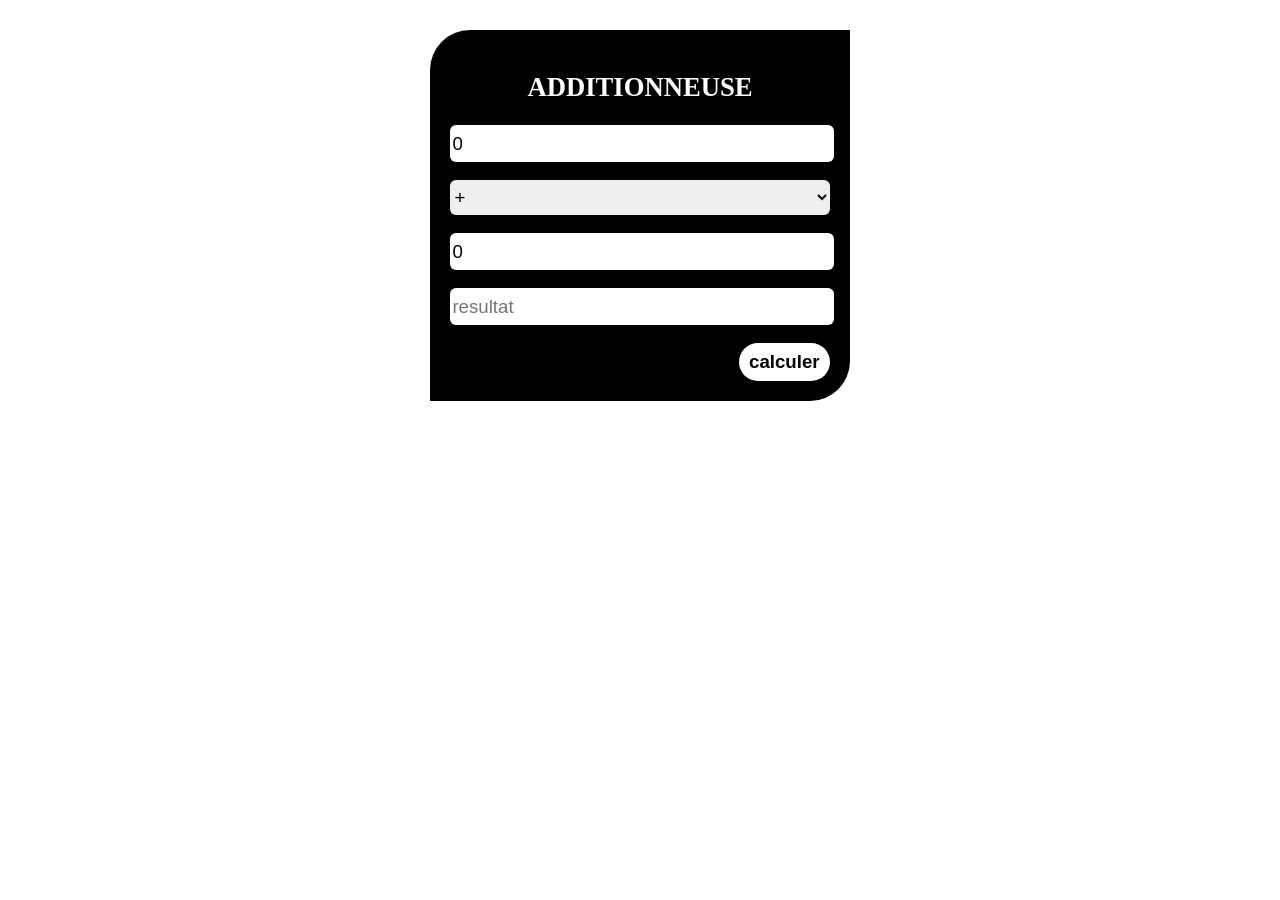
<file: index.html>
<!DOCTYPE html>
<html>
<head>
	<meta charset="utf-8"/>
	<title>ADDITIONNEUSE</title>
	<link rel="stylesheet" type="text/css" href="style.css"/>
</head>
<body>
<section id="panel">
	<h2>ADDITIONNEUSE</h2>
	<input type="number" name="nb1" id="nb1" placeholder="nombre1" value="0"/>
	<br/><br/>
	<select name ="opération" id="opération">
		<option value="+">+</option>
		<option value="-">-</option>
		<option value="*">*</option>
		<option value="/">/</option>
	</select>
	<br/><br/>
	<input type="number" name="nb2" id="nb2" placeholder="nombre2" value="0"/>
	<br/><br/>
	<input type="number" name="resultat" id="resultat" placeholder="resultat"/>
	<br/><br/>
	<button id="calculer">calculer</button>
</section>
<script type="text/javascript" src="script.js">
	</script>
</body>
</html>
</file>
<file: style.css>
@keyframes anim1{
	0%{transform: scale(0.5);}
	25%{transform: scale(0.7);}
	50%{transform: scale(0.9);}
	75%{transform: scale(1) rotate(-8deg);}
	100%{transform: rotate(8deg);}
}
#panel{
	position: relative;
	width: 30%;
	min-width: 250px;
	margin: 30px auto 0px auto;
	color: white;
	background-color: black;
	padding: 20px;
	text-align: right;
	animation: anim1 3s;
	border-radius: 40px 0px 40px 0px;
}
#panel h2{
	text-align: center;
	font-size: 20pt;
	font-family: forte,verdana;
}
#panel input, #panel select{
	width: 100%;
	height: 35px;
	font-size: 14pt;
	border: none;
	border-radius: 6px;
}
#panel button{
	padding: 8px 10px;
	font-size: 14pt;
	font-weight: bold;
	color: black;
	background-color: white;
	border: none;
	border-radius: 50px;
	cursor: pointer;
}
#panel button:hover{
	transform: scale(1.04) rotate (4deg) ;
	transition: all 0.3s;
}
</file>
